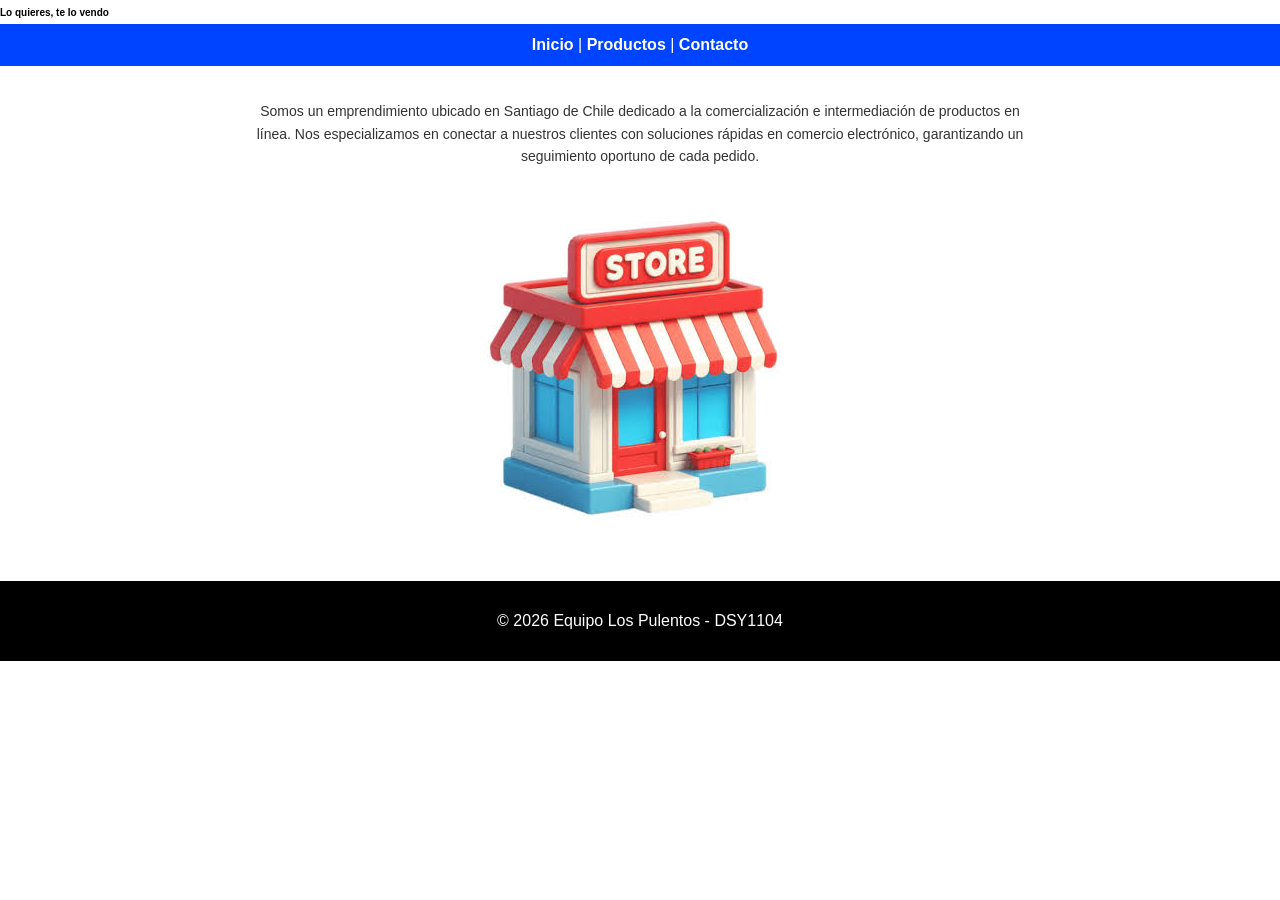
<file: index.html>
<!DOCTYPE html>
<html lang="es">
<head>
    <meta charset="UTF-8">
    <meta name="viewport" content="width=device-width, initial-scale=1.0">
    <title>Lo quieres, te lo vendo - Inicio</title>
    <link rel="stylesheet" href="assets/css/style.css">
</head>
<body>

    <header>
        <h1 style="font-family: Arial; font-size: 10px;">Lo quieres, te lo vendo</h1>
        <nav>
            <a href="index.html">Inicio</a> | 
            <a href="#productos">Productos</a> | 
            <a href="contacto.html">Contacto</a>
        </nav>
    </header>

    <main>
        <section>
            <p style="font-size: 14px; line-height: 1.6; color: #333;">
                Somos un emprendimiento ubicado en Santiago de Chile dedicado a la comercialización e
                intermediación de productos en línea. Nos especializamos en conectar a nuestros clientes 
                con soluciones rápidas en comercio electrónico, garantizando un seguimiento oportuno de cada pedido.
            </p>
            <img src="assets/images/tienda.jpg" alt="Imagen corporativa" class="img-destacada" sizes="10">
        </section>
    </main>

    <footer>
        <p>&copy; 2026 Equipo Los Pulentos - DSY1104</p>
    </footer>

</body>
</html>
</file>
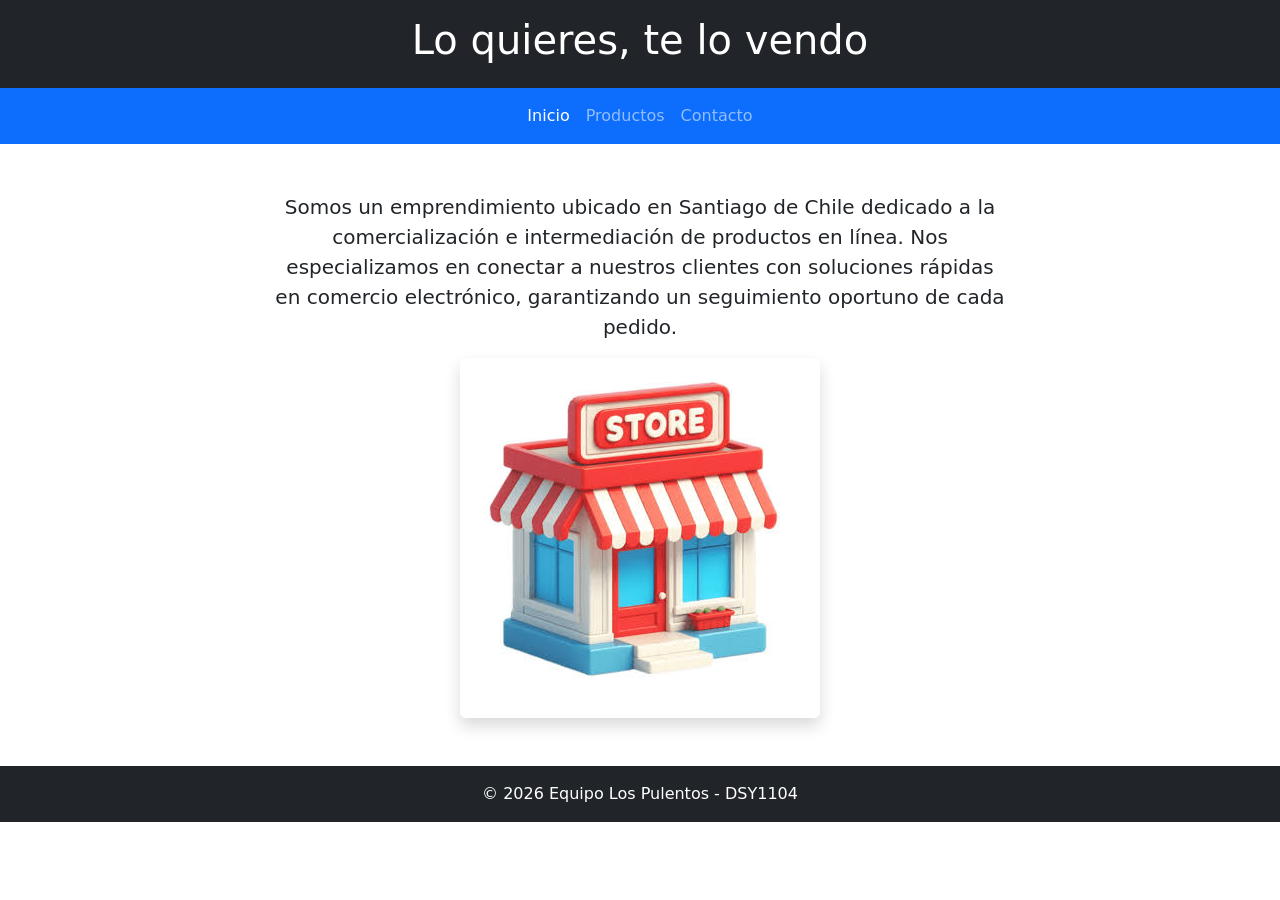
<file: bootstrap/index.html>
<!DOCTYPE html>
<html lang="es">
<head>
    <meta charset="UTF-8">
    <meta name="viewport" content="width=device-width, initial-scale=1.0">
    <title>Lo quieres, te lo vendo - Bootstrap</title>
    <link href="https://cdn.jsdelivr.net/npm/bootstrap@5.3.3/dist/css/bootstrap.min.css" rel="stylesheet">
</head>
<body>

    <header class="bg-dark text-white p-3 text-center">
        <h1>Lo quieres, te lo vendo</h1>
    </header>

    <nav class="navbar navbar-expand-lg navbar-dark bg-primary">
        <div class="container-fluid">
            <button class="navbar-toggler" type="button" data-bs-toggle="collapse" data-bs-target="#navbarNav">
                <span class="navbar-toggler-icon"></span>
            </button>
            <div class="collapse navbar-collapse justify-content-center" id="navbarNav">
                <ul class="navbar-nav">
                    <li class="nav-item"><a class="nav-link active" href="index.html">Inicio</a></li>
                    <li class="nav-item"><a class="nav-link" href="#productos">Productos</a></li>
                    <li class="nav-item"><a class="nav-link" href="contacto.html">Contacto</a></li>
                </ul>
            </div>
        </div>
    </nav>

    <main class="container my-5 text-center">
        <div class="row justify-content-center">
            <div class="col-md-8">
                <p class="lead">
                    Somos un emprendimiento ubicado en Santiago de Chile dedicado a la comercialización e intermediación de productos en línea. Nos especializamos en conectar a nuestros clientes con soluciones rápidas en comercio electrónico, garantizando un seguimiento oportuno de cada pedido.
                </p>
                <img src="../assets/images/tienda.jpg" class="img-fluid rounded shadow" alt="Imagen corporativa">
            </div>
        </div>
    </main>

    <footer class="bg-dark text-white text-center py-3">
        <p class="mb-0">&copy; 2026 Equipo Los Pulentos - DSY1104</p>
    </footer>

    <script src="https://cdn.jsdelivr.net/npm/bootstrap@5.3.3/dist/js/bootstrap.bundle.min.js"></script>
</body>
</html>
</file>
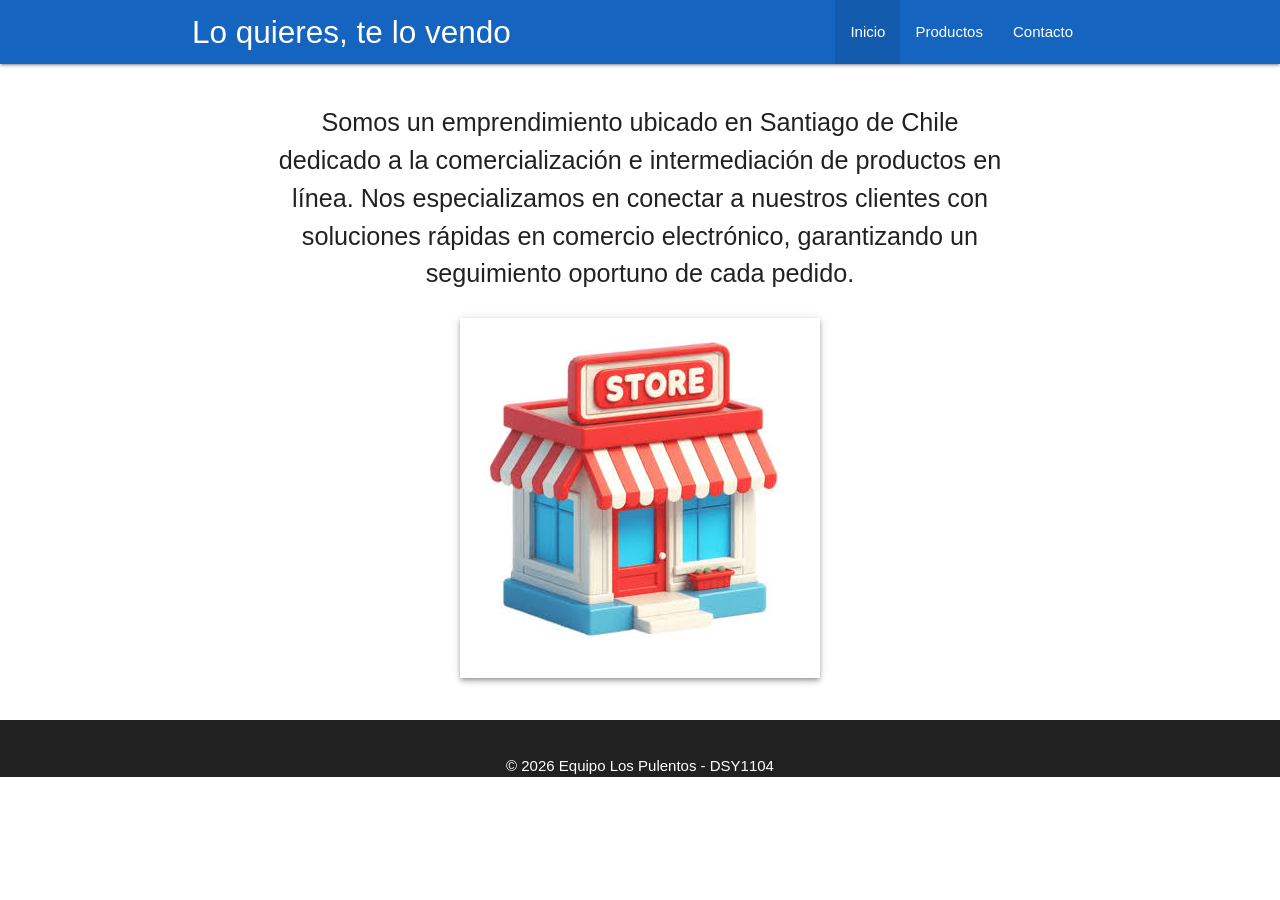
<file: materialize/index.html>
<!DOCTYPE html>
<html lang="es">
<head>
    <meta charset="UTF-8">
    <meta name="viewport" content="width=device-width, initial-scale=1.0">
    <title>Lo quieres, te lo vendo - Materialize</title>
    <link rel="stylesheet" href="https://cdnjs.cloudflare.com/ajax/libs/materialize/1.0.0/css/materialize.min.css">
</head>
<body>

    <nav class="blue darken-3">
        <div class="nav-wrapper container">
            <a href="#" class="brand-logo">Lo quieres, te lo vendo</a>
            <ul id="nav-mobile" class="right hide-on-med-and-down">
                <li class="active"><a href="index.html">Inicio</a></li>
                <li><a href="#productos">Productos</a></li>
                <li><a href="contacto.html">Contacto</a></li>
            </ul>
        </div>
    </nav>

    <main class="container section center-align">
        <div class="row">
            <div class="col s12 m10 offset-m1">
                <p class="flow-text">
                    Somos un emprendimiento ubicado en Santiago de Chile dedicado a la comercialización e intermediación de productos en línea. Nos especializamos en conectar a nuestros clientes con soluciones rápidas en comercio electrónico, garantizando un seguimiento oportuno de cada pedido.
                </p>
                <img src="../assets/images/tienda.jpg" class="responsive-img z-depth-2" alt="Imagen corporativa">
            </div>
        </div>
    </main>

    <footer class="page-footer grey darken-4 center-align">
        <div class="container">
            <p>&copy; 2026 Equipo Los Pulentos - DSY1104</p>
        </div>
    </footer>

    <script src="https://cdnjs.cloudflare.com/ajax/libs/materialize/1.0.0/js/materialize.min.js"></script>
</body>
</html>
</file>
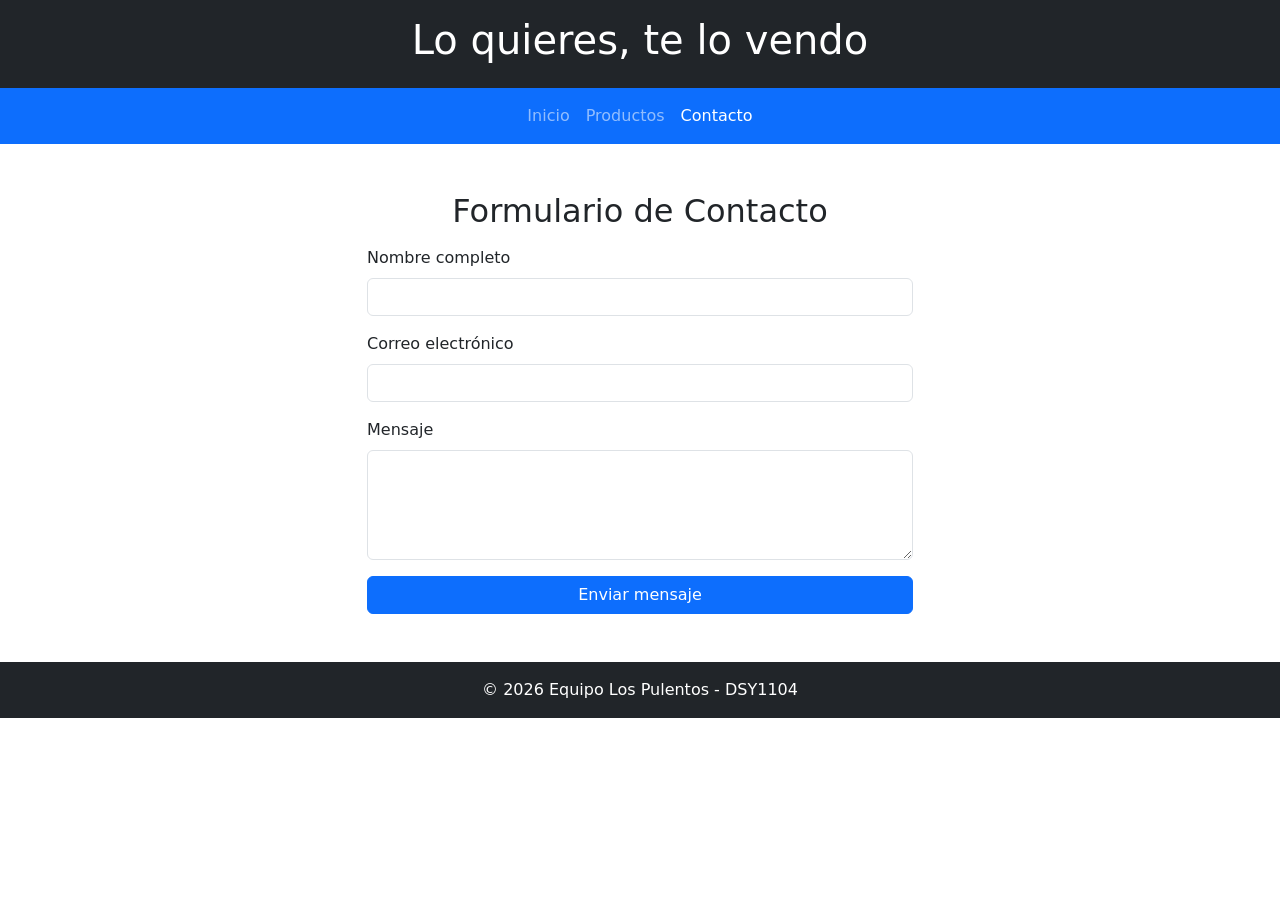
<file: bootstrap/contacto.html>
<!DOCTYPE html>
<html lang="es">
<head>
    <meta charset="UTF-8">
    <meta name="viewport" content="width=device-width, initial-scale=1.0">
    <title>Contacto - Bootstrap</title>
    <link href="https://cdn.jsdelivr.net/npm/bootstrap@5.3.3/dist/css/bootstrap.min.css" rel="stylesheet">
</head>
<body>

    <header class="bg-dark text-white p-3 text-center">
        <h1>Lo quieres, te lo vendo</h1>
    </header>

    <nav class="navbar navbar-expand-lg navbar-dark bg-primary">
        <div class="container-fluid">
            <button class="navbar-toggler" type="button" data-bs-toggle="collapse" data-bs-target="#navbarNav">
                <span class="navbar-toggler-icon"></span>
            </button>
            <div class="collapse navbar-collapse justify-content-center" id="navbarNav">
                <ul class="navbar-nav">
                    <li class="nav-item"><a class="nav-link" href="index.html">Inicio</a></li>
                    <li class="nav-item"><a class="nav-link" href="index.html#productos">Productos</a></li>
                    <li class="nav-item"><a class="nav-link active" href="contacto.html">Contacto</a></li>
                </ul>
            </div>
        </div>
    </nav>

    <main class="container my-5">
        <div class="row justify-content-center">
            <div class="col-md-6">
                <h2 class="text-center mb-3">Formulario de Contacto</h2>
                <form action="#" method="POST">
                    <div class="mb-3">
                        <label for="nombre" class="form-label">Nombre completo</label>
                        <input type="text" class="form-control" id="nombre" required>
                    </div>
                    <div class="mb-3">
                        <label for="email" class="form-label">Correo electrónico</label>
                        <input type="email" class="form-control" id="email" required>
                    </div>
                    <div class="mb-3">
                        <label for="mensaje" class="form-label">Mensaje</label>
                        <textarea class="form-control" id="mensaje" rows="4" required></textarea>
                    </div>
                    <button type="submit" class="btn btn-primary w-100">Enviar mensaje</button>
                </form>
            </div>
        </div>
    </main>

    <footer class="bg-dark text-white text-center py-3">
        <p class="mb-0">&copy; 2026 Equipo Los Pulentos - DSY1104</p>
    </footer>

    <script src="https://cdn.jsdelivr.net/npm/bootstrap@5.3.3/dist/js/bootstrap.bundle.min.js"></script>
</body>
</html>
</file>
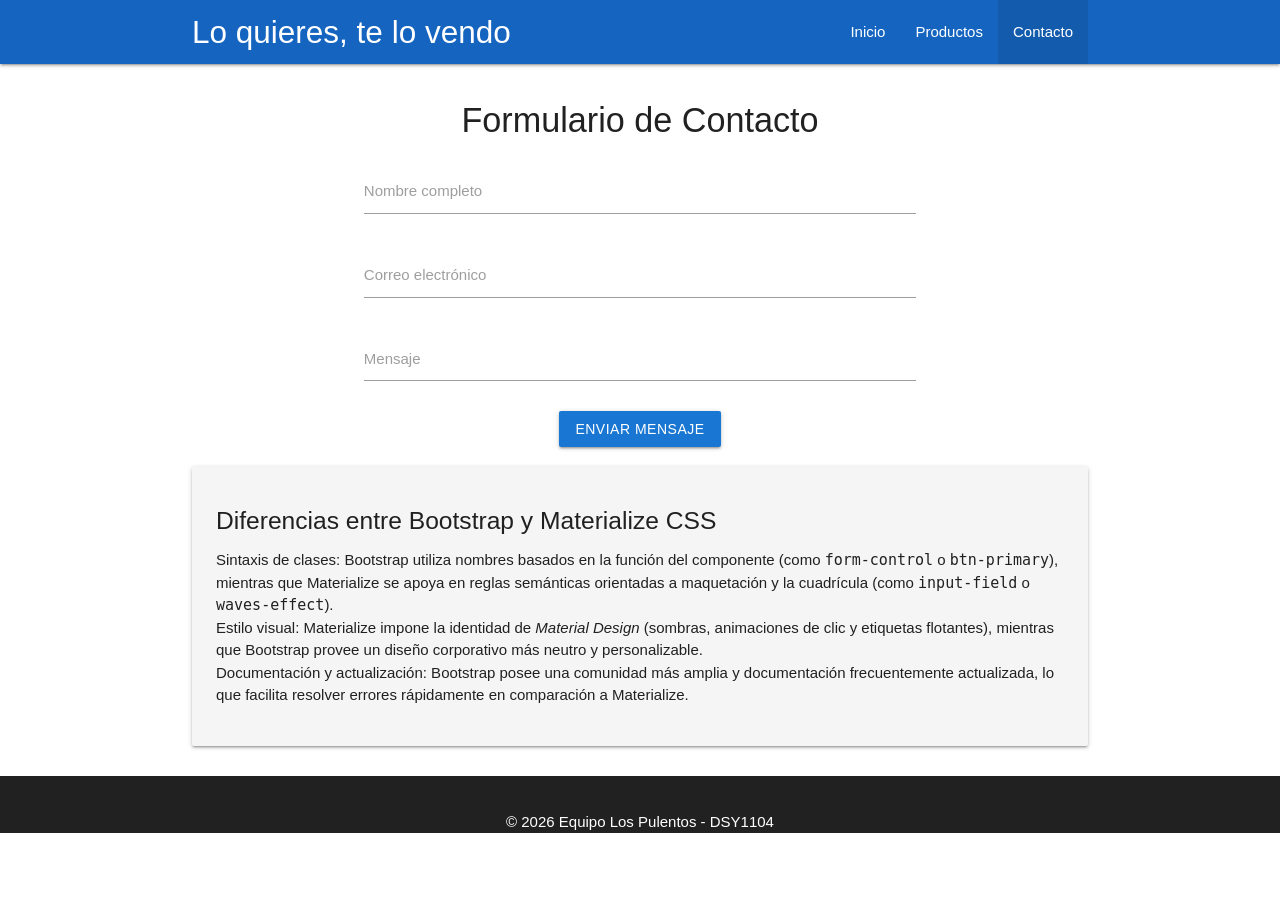
<file: materialize/contacto.html>
<!DOCTYPE html>
<html lang="es">
<head>
    <meta charset="UTF-8">
    <meta name="viewport" content="width=device-width, initial-scale=1.0">
    <title>Contacto - Materialize</title>
    <link rel="stylesheet" href="https://cdnjs.cloudflare.com/ajax/libs/materialize/1.0.0/css/materialize.min.css">
</head>
<body>

    <nav class="blue darken-3">
        <div class="nav-wrapper container">
            <a href="#" class="brand-logo">Lo quieres, te lo vendo</a>
            <ul id="nav-mobile" class="right hide-on-med-and-down">
                <li><a href="index.html">Inicio</a></li>
                <li><a href="index.html#productos">Productos</a></li>
                <li class="active"><a href="contacto.html">Contacto</a></li>
            </ul>
        </div>
    </nav>

    <main class="container section">
        <h4 class="center-align">Formulario de Contacto</h4>
        <div class="row">
            <form class="col s12 m8 offset-m2" action="#" method="POST">
                <div class="input-field col s12">
                    <input id="nombre" type="text" class="validate" required>
                    <label for="nombre">Nombre completo</label>
                </div>
                <div class="input-field col s12">
                    <input id="email" type="email" class="validate" required>
                    <label for="email">Correo electrónico</label>
                </div>
                <div class="input-field col s12">
                    <textarea id="mensaje" class="materialize-textarea" required></textarea>
                    <label for="mensaje">Mensaje</label>
                </div>
                <div class="col s12 center-align">
                    <button class="btn waves-effect waves-light blue darken-2" type="submit">Enviar mensaje</button>
                </div>
            </form>
        </div>

        <!-- Comentarios sobre diferencias solicitados en el Paso 4 -->
        <section class="card-panel grey lighten-4 my-4">
            <h5>Diferencias entre Bootstrap y Materialize CSS</h5>
            <ul>
                <li><strong>Sintaxis de clases:</strong> Bootstrap utiliza nombres basados en la función del componente (como <code>form-control</code> o <code>btn-primary</code>), mientras que Materialize se apoya en reglas semánticas orientadas a maquetación y la cuadrícula (como <code>input-field</code> o <code>waves-effect</code>).</li>
                <li><strong>Estilo visual:</strong> Materialize impone la identidad de <em>Material Design</em> (sombras, animaciones de clic y etiquetas flotantes), mientras que Bootstrap provee un diseño corporativo más neutro y personalizable.</li>
                <li><strong>Documentación y actualización:</strong> Bootstrap posee una comunidad más amplia y documentación frecuentemente actualizada, lo que facilita resolver errores rápidamente en comparación a Materialize.</li>
            </ul>
        </section>
    </main>

    <footer class="page-footer grey darken-4 center-align">
        <div class="container">
            <p>&copy; 2026 Equipo Los Pulentos - DSY1104</p>
        </div>
    </footer>

    <script src="https://cdnjs.cloudflare.com/ajax/libs/materialize/1.0.0/js/materialize.min.js"></script>
</body>
</html>
</file>
<file: assets/css/style.css>
/* Estilos Base */
body {
    font-family: Arial, sans-serif;
    margin: 0;
    padding: 0;
}

/* Menú: Fondo azul con enlaces blancos */
nav {
    background-color: #0044ff;
    padding: 12px;
    color: #ffffff;
    text-align: center;
}

nav a {
    color: #ffffff;
    text-decoration: none;
    font-weight: bold;
}

/* Sección de extracto centrada */
main section {
    text-align: center;
    padding: 20px;
}

.img-destacada {
    max-width: 100%;
    height: auto;
    margin-top: 15px;
}

/* Pie de página con fondo negro */
footer {
    background-color: #000000;
    color: #ffffff;
    text-align: center;
    padding: 15px;
}

/* ==========================================
   Responsividad Manual para 3 Dispositivos
   ========================================== */

/* Celular (pantallas pequeñas hasta 576px) */
@media (max-width: 576px) {
    nav a {
        display: block;
        margin: 6px 0;
    }
    main section {
        padding: 10px;
    }
}

/* Tablet (pantallas medianas entre 577px y 992px) */
@media (min-width: 577px) and (max-width: 992px) {
    main section {
        width: 80%;
        margin: 0 auto;
    }
}

/* Escritorio (pantallas grandes superiores a 992px) */
@media (min-width: 993px) {
    main section {
        width: 60%;
        margin: 0 auto;
    }
}
</file>
